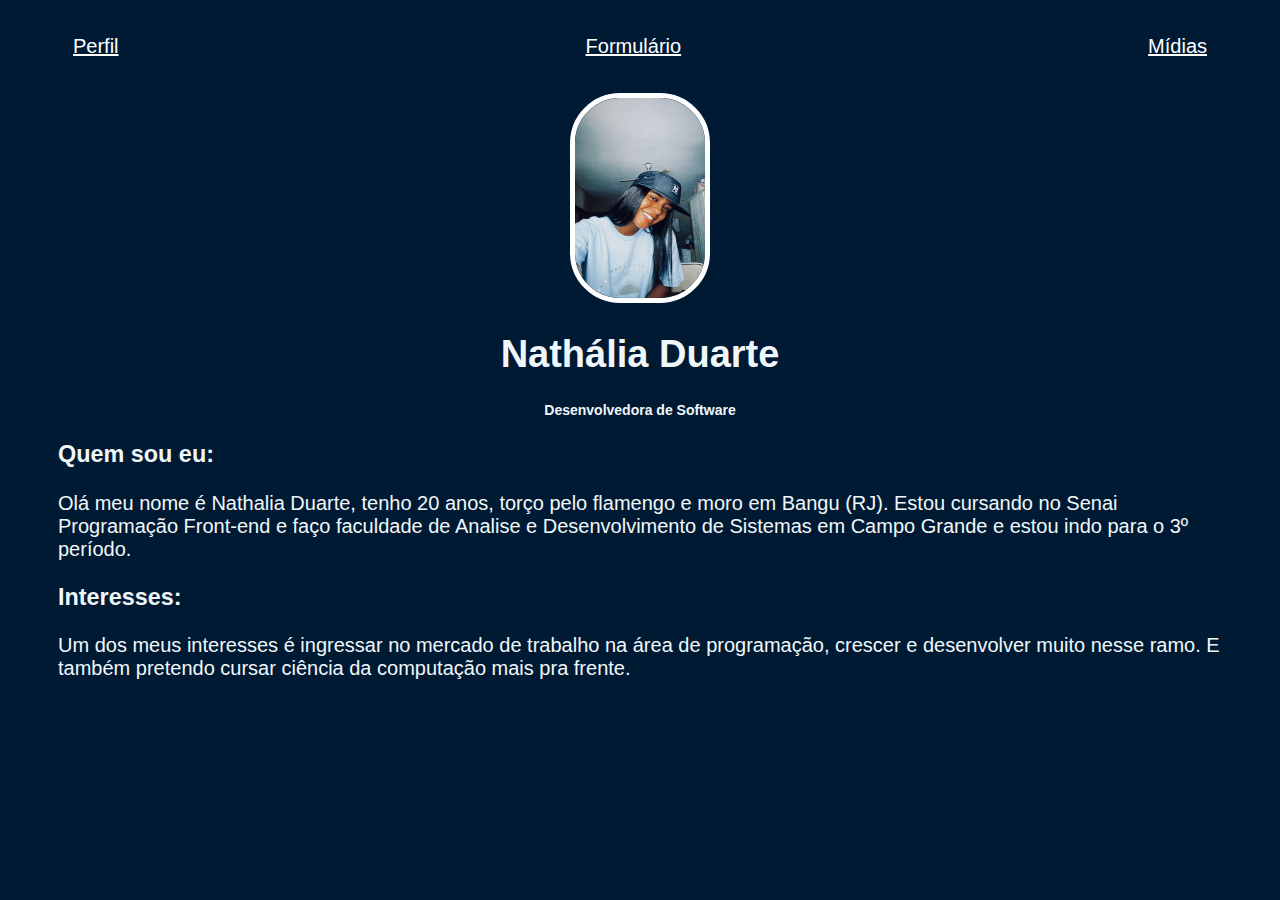
<file: index.html>
<!DOCTYPE html>
<html lang="pt">
<head>
    <meta charset="UTF-8">
    <meta name="viewport" content="width=device-width, initial-scale=1.0">
    <link rel="stylesheet" href="style.css">
    <title>MeuPerfl</title>
</head>

<body>
    <!--div 1 Painel fixo - usei a nav E fiz uma lista -->
    <div class=" container">
        <!-- criei uma class para mexer nessa div-->
        <nav>
            <ul>
                <li>
                    <a href="index.html"> Perfil </a>
                </li>
    
                <li>
                    <a href="formulario.html"> Formulário </a>
                </li>
    
                <li>
                    <a href="contato.html"> Mídias </a>
                </li>
    
    
            </ul>
    
        </nav>
        <header>
            <!--div 2 apresentação do perfil (foto e nome)-->
            <div class='center'>
                <img src="classicu 2022-04-11 105800.137.jpg">
            </div>
    
            <div class = 'tamanho'>
                <h1> Nathália Duarte</h1>
                <h2> Desenvolvedora de Software </h2>
            </div>
            
        </header>
    
        <fielset>
            <!--Fielset e Section usei para agrupar os elementos do meus textos-->
            <section>
                <h3>Quem sou eu:</h3>
                <p>
                    Olá meu nome é Nathalia Duarte, tenho 20 anos, torço pelo flamengo e moro em Bangu (RJ). Estou cursando 
                    no Senai Programação Front-end
                    e faço faculdade de Analise e Desenvolvimento de Sistemas em Campo Grande e estou indo para o 3º período.
                </p>
            </section>
    
            <section>
                <!--Segundo Section-->
                <h3>Interesses:</h3>
                <p>
                   Um dos meus interesses é ingressar no mercado de trabalho na área de programação, crescer e desenvolver muito nesse 
                   ramo. E também pretendo cursar ciência da computação mais pra frente. 
                   
    
                </p>

            </section>
    
        </fielset>

    </div>
    
</body>
</html>
</file>
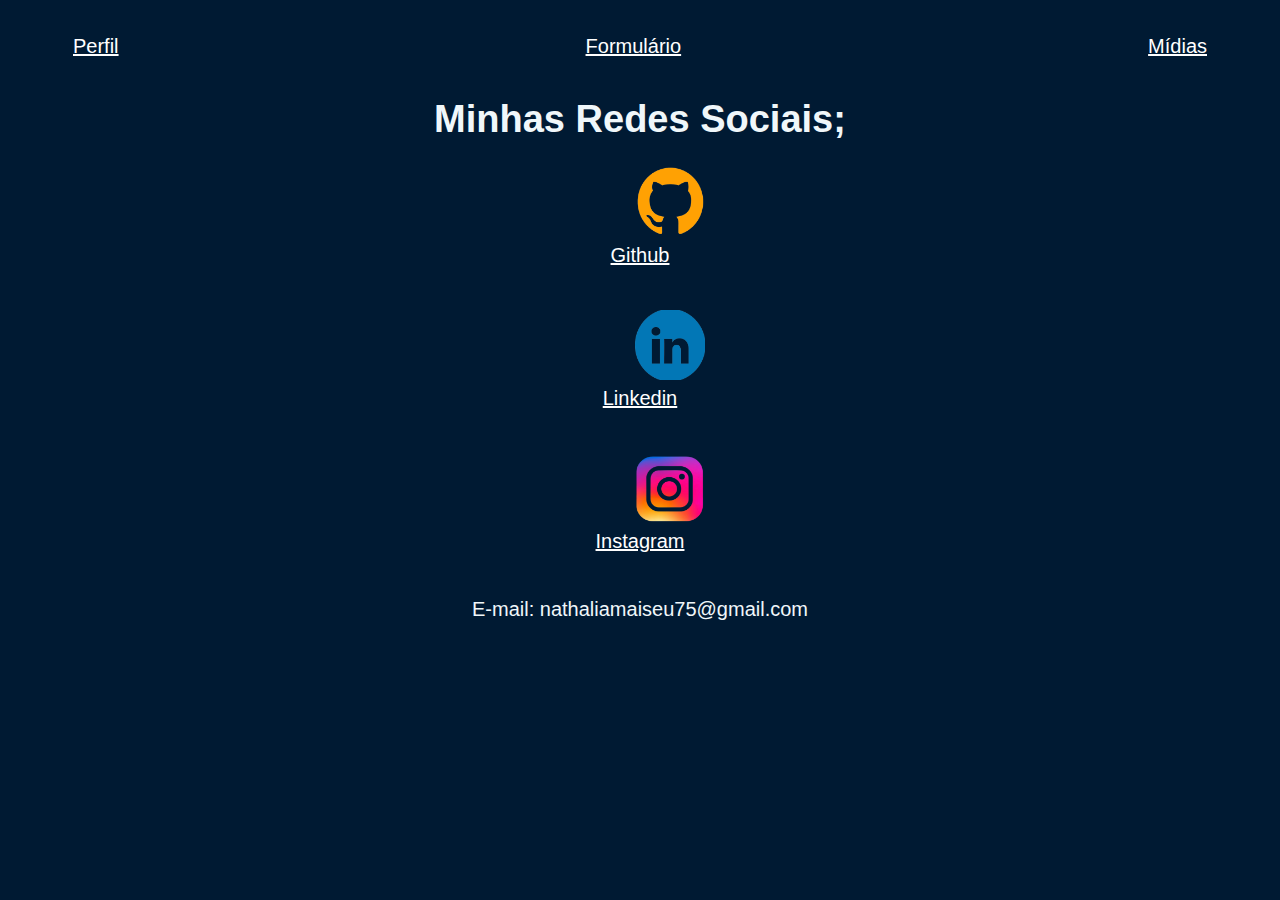
<file: contato.html>
<!DOCTYPE html>
<html lang="pt">
<head>
    <meta charset="UTF-8">
    <meta name="viewport" content="width=device-width, initial-scale=1.0">
    <link rel="stylesheet" href="style.css">
    <title>contato.Meuperfil</title>
</head>
<body>
    <!--Primeira div com classe, fazendo um painel com NAV E fazendo uma lista-->
    <div class ="container">
        <nav>
            <ul>
                <li>
                    <a href="index.html"> Perfil </a>
                </li>
    
                <li>
                    <a href="formulario.html"> Formulário </a>
                </li>
    
                <li>
                    <a href="contato.html"> Mídias </a>
                </li>
    
    
            </ul>
    
        </nav>

        <!--Segunda div com classe, criando um título para essa página (usei uma classe para mexer na estrutura do título).-->
        <div class= 'texto'>
            <h1>Minhas Redes Sociais;</h1>
        </div>

    <!--Terceira div com classe, essa div utilizei para agrupar os link com as fotos e usei paragrafos para nomear cada um.-->
    <div class="midias">
        <a href="https://github.com/NathaliaRJ03" target="_blank" rel="noopener noreferrer">
            <img src="IMG_3864-removebg-preview.png">
            <p>Github</p>
        </a>
        
        <br>
        
        <a href="https://www.linkedin.com/in/nath%C3%A1lia-duarte-a31774235/" target="_blank" rel="noopener noreferrer">
        <img src="IMG_3861-removebg-preview.png">
        <p>Linkedin</p>
        </a>
        
        <br>

        <a href = "https://www.instagram.com/nathyduartee_/" target="_blank" rel = "noopener noreferrer">
            <img src="IMG_3862-removebg-preview.png">
            <p>Instagram </p>

        </a>

        <p>E-mail: nathaliamaiseu75@gmail.com </p>


    </div>

</div>

</body>

</html>
</file>
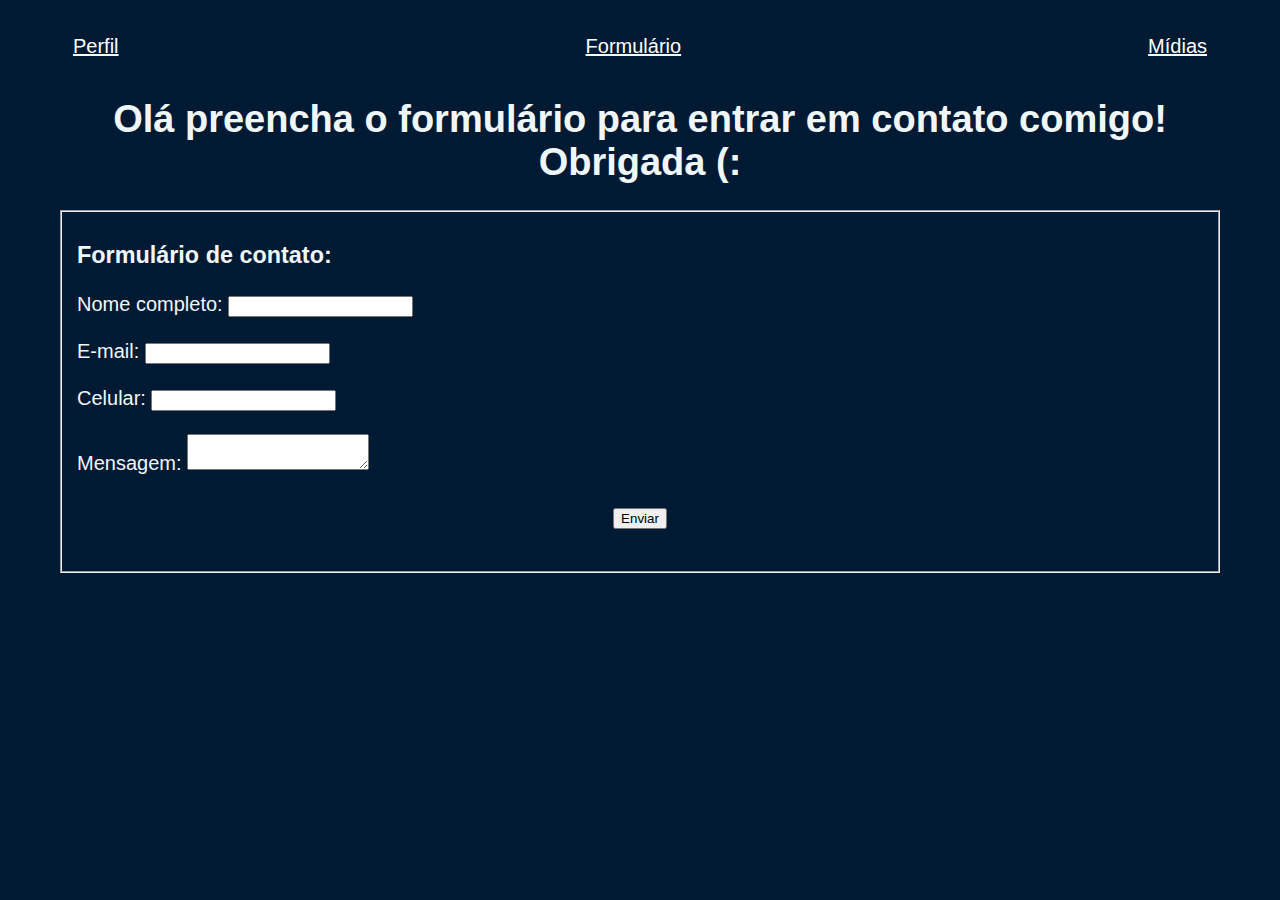
<file: formulario.html>
<!DOCTYPE html>
<html lang="pt">
<head>
    <meta charset="UTF-8">
    <meta name="viewport" content="width=device-width, initial-scale=1.0">
    <link rel="stylesheet" href="style.css">
    <title>MeuFormulario</title>

</head>

<body>
    <!--Primeira Div com classe (para ser alterada), div criada para fazer o paneil fixo-->
    <div class ="container">
    <nav>
        <ul>
            <li>
                <a href="index.html"> Perfil </a>
            </li>

            <li>
                <a href="formulario.html"> Formulário </a>
            </li>

            <li>
                <a href="contato.html"> Mídias </a>
            </li>

        </ul>

    </nav>

    <!--Segunda div criada com classe para criar o primeiro título da página-->
    <div class ="tit">
        <h1>Olá preencha o formulário para entrar em contato comigo! Obrigada (: </h1>
        </div>

    <!--Terceira div criada para fazer um formulário com  ao interaçãopublico-->   
    <div>
        <fieldset>
            <h3>Formulário de contato: </h3>

        <!-- From indica que estamos iniciando um formulário-->  
        <form>
                <div>
                    <label>Nome completo:</label>
                    <input type = "text" name="nome" id="nome"> <!-- input é entrada de dados-->
                </div>
                <br>
            <div>
                <label> E-mail:</label>
                <input type="email" name="email" id="email">
            </div>
            <br>
            <div>
                <label> Celular: </label>
                <input type="number" name="celular" id="celular">
            </div>
            <br>
            <div>
                <label>Mensagem:</label>
                <textarea row="6 style" id="experiencia" name="experiencia"></textarea>
            </div>

            <!---Quarta div criada para fazer um botão para o formulário-->
            <div class="button">
                <button type="submit" >Enviar</button> 
            </div>

        </form>
        </fieldset>
        
    </div> 
    </div>
</body>
</html>
</file>
<file: style.css>
body{
    color:rgb(240, 247, 250);
    background-color: rgb(0, 26, 51);
    font-family:Impact, Haettenschweiler, 'Arial Narrow Bold', sans-serif;
    font-size: 20px;
 
}


ul{
    display:flex;
    justify-content: space-between;
    list-style-type: none;
    align-items: center;
    padding: 15px;
}

a {
    color: white;
}

header img{
    width: 130px;
    height: 200px;
    border-radius: 50px;
    border: 5px solid white;
}

.center{
    text-align: center;
}

.tamanho{
    font-family: Arial, Helvetica, sans-serif;
    font-size: 10px;
}

h1{
    font-size: 38px;
    text-align: center;
}

h2{
    font-size: 14px;
    text-align: center;
}
main{
    font-family: Arial, Helvetica, sans-serif;
    font-size: 20px;
}


.midias img{
    width: 70px;
    height:70px;

}

.midias{
text-align: center;
}

.midias a{
    margin: 60px;
   


}

.midias p{
    margin-top: 2px;
}

.container{
    padding: 0px 50px;
}

nav a:hover{
    color:rgb(104, 111, 124);
}

.button{
    text-align: center;
    padding: 30px;
}
.button :hover{
    color:rgb(104, 111, 124);
}
h3{
    font-family:Arial, Helvetica, sans-serif;
}
p{
    font-family: Arial, Helvetica, sans-serif;
}
.texto{
    font-family: Arial, Helvetica, sans-serif;
}

.tit{
    font-family: Arial, Helvetica, sans-serif;
}
</file>
